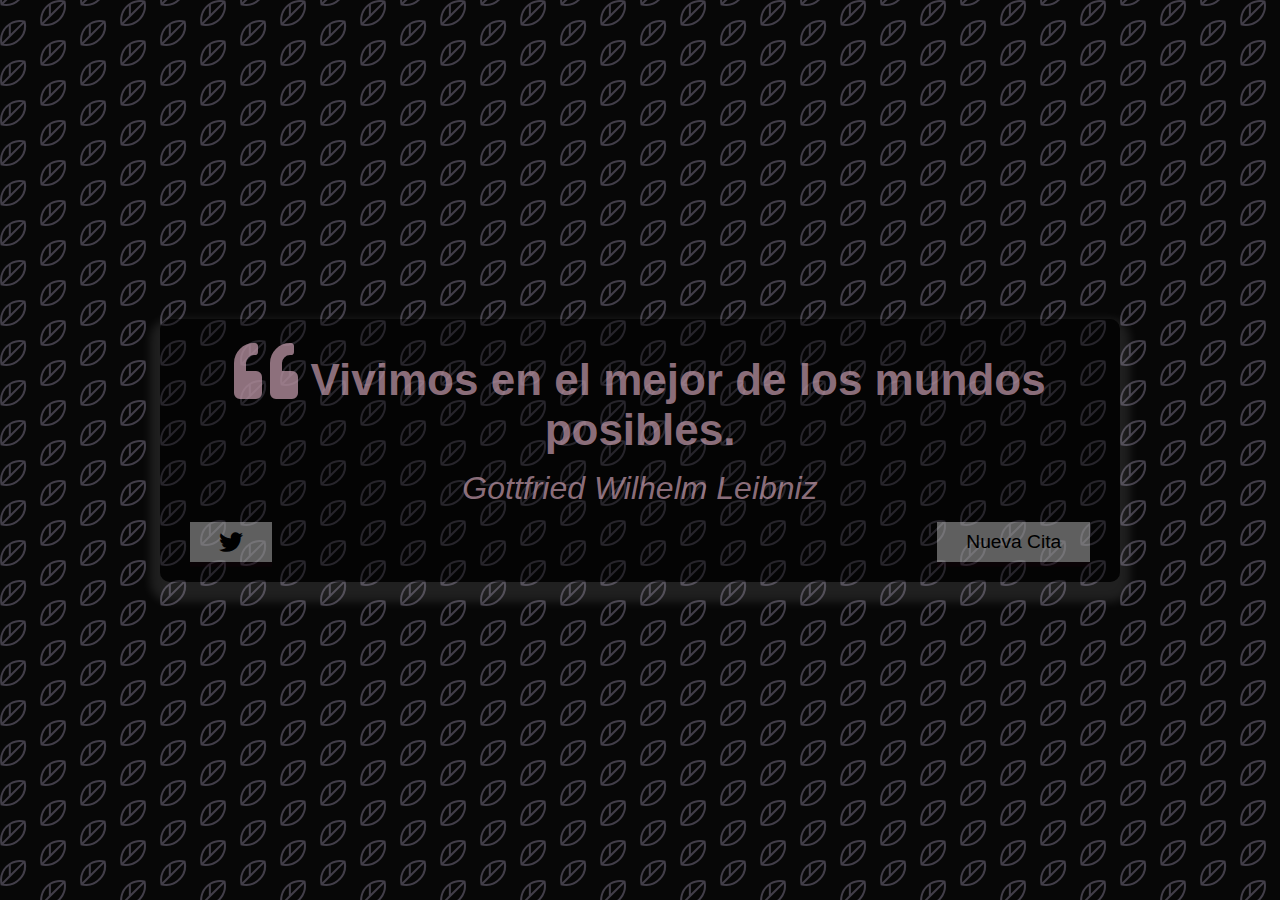
<file: index.html>
<!DOCTYPE html>
<html lang="en">
<head>
    <meta charset="UTF-8">
    <meta http-equiv="X-UA-Compatible" content="IE=edge">
    <meta name="viewport" content="width=device-width, initial-scale=1.0">
    <title>Grandes Frases</title>
    <link rel="icon" type="image/png" href="font.png">
    <link rel="stylesheet" href="https://cdnjs.cloudflare.com/ajax/libs/font-awesome/5.15.3/css/all.min.css">
    <link rel="stylesheet" href="style.css">
    </head>
<body>
    <div class="quote-container" id="quote-container">
      <!-- Quote -->   
      <div class="quote-text">
          <i class="fas fa-quote-left"></i>
          <span id="quote"></span>
      </div>      
      <!-- Author -->
      <div class="quote-author">
        <span id="author"></span>
     </div>
        <!-- Buttons -->
        <div class="button-container">
        <button class="twitter-button" id="twitter" title="tweet">
        <i class="fab fa-twitter"></i></button> 
        <button id="nueva-cita">Nueva Cita</button>
        </div>
    </div>
<!-- Script -->
<script src="script.js" type="module"></script>
<script src="quotes.js" type="module"></script>
</body>
</html>
</file>
<file: style.css>
@import url('https://fonts.googleapis.com/css2?family=Montserrat+Alternates:wght@100&display=swap');
html {
  box-sizing: border-box;  
}
body {
    margin: 0;
    min-height: 100vh;
    background-color: #070707;
  background-image: url("data:image/svg+xml,%3Csvg xmlns='http://www.w3.org/2000/svg' viewBox='0 0 80 40' width='80' height='40'%3E%3Cpath fill='%239C92AC' fill-opacity='0.4' d='M0 40a19.96 19.96 0 0 1 5.9-14.11 20.17 20.17 0 0 1 19.44-5.2A20 20 0 0 1 20.2 40H0zM65.32.75A20.02 20.02 0 0 1 40.8 25.26 20.02 20.02 0 0 1 65.32.76zM.07 0h20.1l-.08.07A20.02 20.02 0 0 1 .75 5.25 20.08 20.08 0 0 1 .07 0zm1.94 40h2.53l4.26-4.24v-9.78A17.96 17.96 0 0 0 2 40zm5.38 0h9.8a17.98 17.98 0 0 0 6.67-16.42L7.4 40zm3.43-15.42v9.17l11.62-11.59c-3.97-.5-8.08.3-11.62 2.42zm32.86-.78A18 18 0 0 0 63.85 3.63L43.68 23.8zm7.2-19.17v9.15L62.43 2.22c-3.96-.5-8.05.3-11.57 2.4zm-3.49 2.72c-4.1 4.1-5.81 9.69-5.13 15.03l6.61-6.6V6.02c-.51.41-1 .85-1.48 1.33zM17.18 0H7.42L3.64 3.78A18 18 0 0 0 17.18 0zM2.08 0c-.01.8.04 1.58.14 2.37L4.59 0H2.07z'%3E%3C/path%3E%3C/svg%3E");
  color:rgba(199, 158, 175, 0.7);
  font-family: Montserrat, sans-serif;
  font-weight: 700;
  text-align: center;
  display: flex;
  align-items: center;
  justify-content: center;
}

.quote-container {
  width: auto;
  max-width: 900px;
  padding: 20px 30px;
  border-radius: 10px;
  background-color: rgba(0, 0, 0, 0.4);
  box-shadow: 0 10px 10px 10px rgba(255, 255, 255, 0.1)
  }
  .quote-text {
    font-size: 2.75rem;
  }
  .long-quote {
    font-size: 2rem;
  }
  .fa-quote-left{
    font-size: 4rem;
  }
  .quote-author {
    margin-top: 15px;
    font-size: 2rem;
    font-weight: 400;
    font-style: italic;
  }
.button-container {
  width: auto;
  padding: auto;

}

.button-container {
  margin-top: 15px;
  display: flex;
  justify-content: space-between;
}

button {
  cursor: pointer;
  font-size: 1.2rem;
  height: 2.5rem;
  border: none;
  border-radius: 10 px;
  color: rgb(0, 0, 0);
  background: rgba(232, 232, 232, 0.4);
  outline: none;
  padding: 0.5rem 1.8rem;
  box-shadow: 0 0.3rem rgba(61, 0, 29, 0.111)
}

button:hover {
  filter: brightness(110%);
  color:rgba(199, 158, 175, 0.7);
}

button:active {
  transform: translate(0, 0.3rem);
  box-shadow: 0 0.1rem rgba(0,0,0,0.65);
}

.twitter-button:hover {
  color:rgba(199, 158, 175, 0.7);
}

.fa-twitter {
  font-size: 1.5rem;
}

/* Media Query: Tablet or Smaller */
@media screen and (max-width: 1000px) {
 .quote-container {
   margin: auto 10px;
  }
  .quote-text {
    font-size: 2.5rem;
  }
}
</file>
